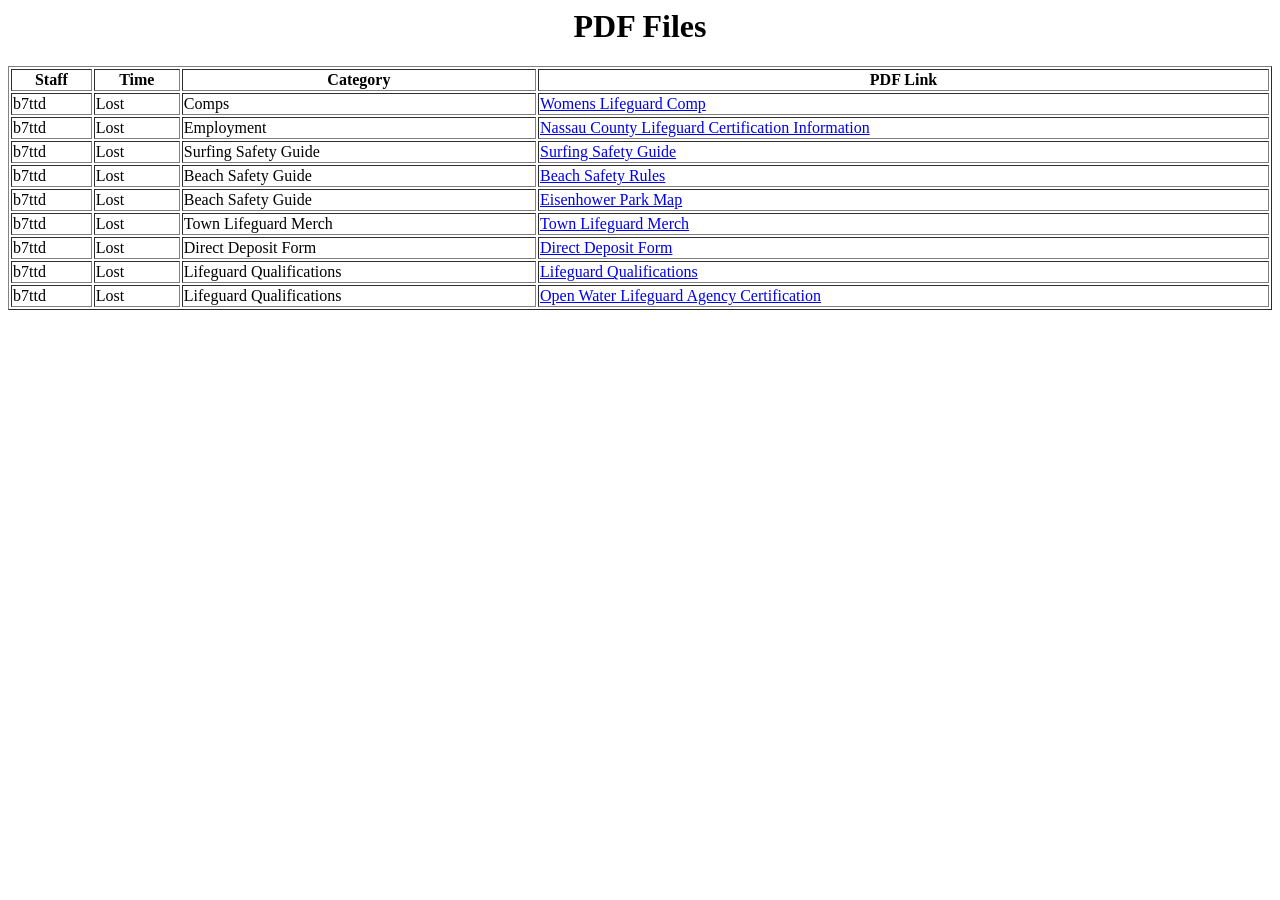
<file: templates/forms.html>
<h1 style = "text-align:center" data-text="PDF Files"> PDF Files</h1>
			<div class="subtitle"></div></header><body><div class="myTextBox"><table border="1" style="width:100%"><tr><th>Staff</th><th>Time</th><th>Category</th><th>PDF Link</th></tr><tr><td class=minimal>b7ttd</td><td class=minimal>Lost</td><td>Comps</td><td><a href="/static/TOHWomenLifeguardTournament.pdf">Womens Lifeguard Comp</a></td></tr><tr><td>b7ttd</td><td>Lost</td><td>Employment</td><td><a href="https://hempsteadny.gov/DocumentCenter/View/493/Nassau-County-Lifeguard-Certification-Information-PDF">Nassau County Lifeguard Certification Information</a></td></tr><tr><td>b7ttd</td><td>Lost</td><td>Surfing Safety Guide</td><td><a href="https://hempsteadny.gov/DocumentCenter/View/6780/Surfing-Safety-Guide-2024-PDF">Surfing Safety Guide</a></td></tr><tr><td>b7ttd</td><td>Lost</td><td>Beach Safety Guide</td><td><a href="https://hempsteadny.gov/DocumentCenter/View/6766/Beach-Safety-Rules-2024-PDF">Beach Safety Rules</a></td></tr><tr><td>b7ttd</td><td>Lost</td><td>Beach Safety Guide</td><td><a href="https://www.nassaucountyny.gov/DocumentCenter/View/1278/Eisenhower-Park-Map?bidId=">Eisenhower Park Map</a></td></tr><tr><td>b7ttd</td><td>Lost</td><td>Town Lifeguard Merch</td><td><a href="/static/TOHLifeguardMerch.pdf">Town Lifeguard Merch</a></td></tr><tr><td>b7ttd</td><td>Lost</td><td>Direct Deposit Form</td><td><a href="/static/DirectDepositForm.pdf">Direct Deposit Form</a></td></tr><tr><td>b7ttd</td><td>Lost</td><td>Lifeguard Qualifications</td><td><a href="https://www.nassaucountyny.gov/DocumentCenter/View/45274/Application-for-Approval-of-Lifeguard-Qualifications?bidId=">Lifeguard Qualifications</a></td></tr><tr><td>b7ttd</td><td>Lost</td><td>Lifeguard Qualifications</td><td><a href="https://cdn.ymaws.com/www.usla.org/resource/resmgr/guidelines/USLA_Guideline_001_Certifica.pdf">Open Water Lifeguard Agency Certification</a></td></tr></table></div>

		</div>
</file>
